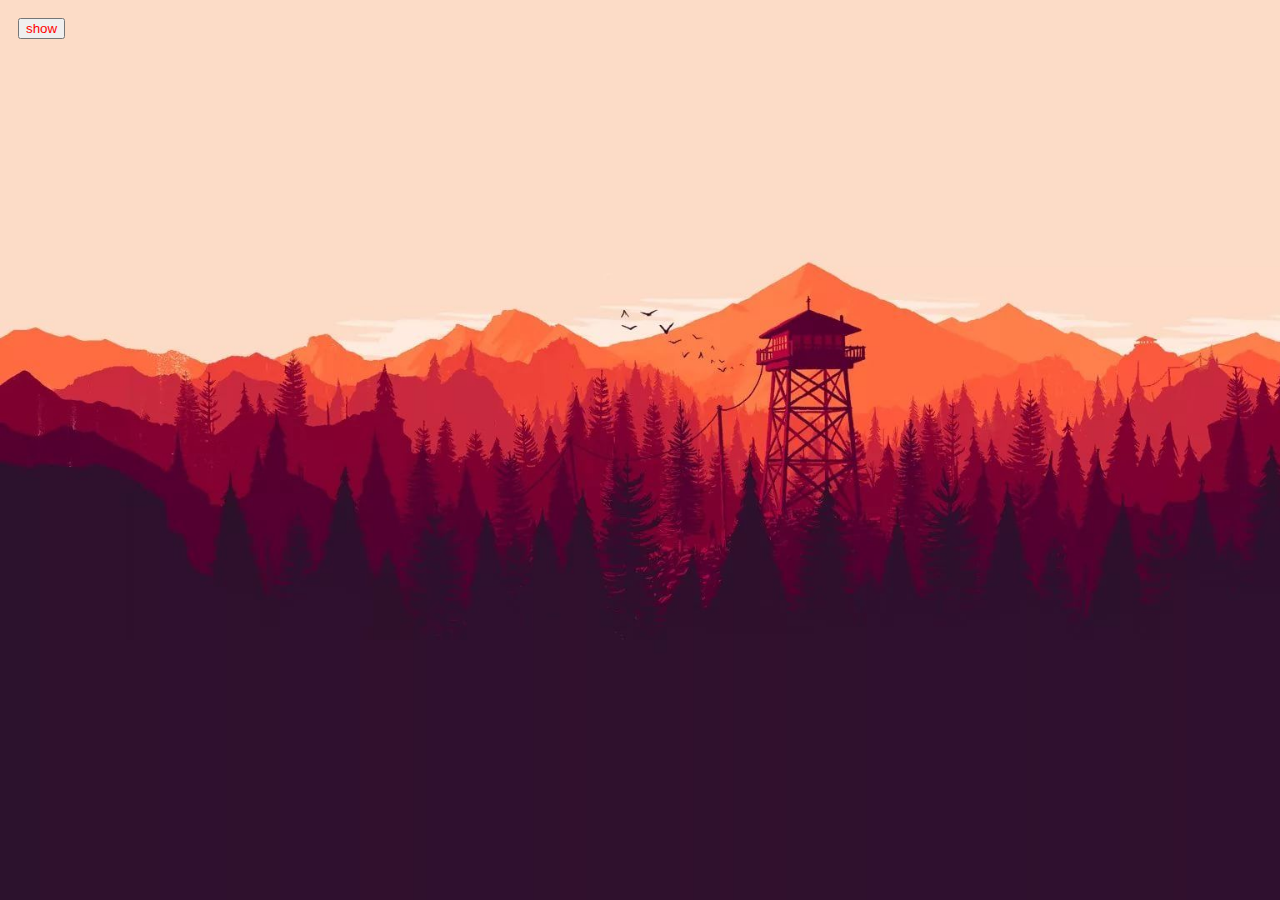
<file: floating_bar_web/index.html>
<!doctype html>
<html lang="en">

<head>
    <title>Angel Shop</title>
    <meta charset="utf-8">
    <meta http-equiv="X-UA-Compatible" content="IE=edge">
    <meta name="viewport" content="width=device-width, initial-scale=1">
    <meta id="theme" name="theme-color" content="red">
    <link rel="stylesheet" href="css/style.css">
    <link rel="shortcut icon" href="">
    <script src="js/floating_bar.js"></script>
    <script src="js/time.js"></script>
    <script src="js/script.js"></script>
</head>

<body>
    <button id="button">show</button>
    <div class="back"></div>
    <div class="floating_bar">
        <div>touch outside to go back</div>
        <button id="go_back_button">go back</button>
    </div>
</body>
</html>
</file>
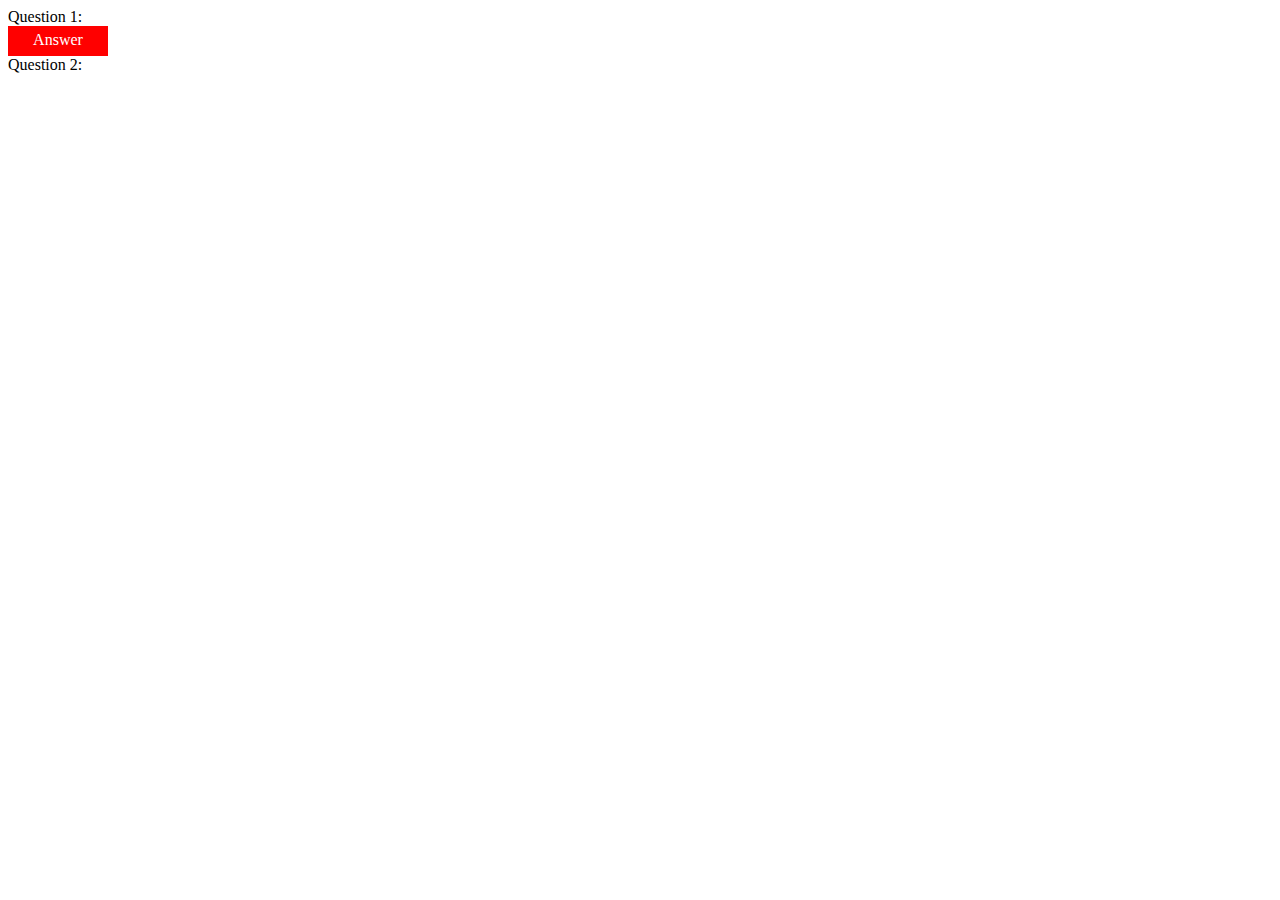
<file: transition/index.html>
<!doctype html>
<html lang="en">
  <head>
    <title>Angel Shop</title>
    <meta charset="utf-8">
    <meta http-equiv="X-UA-Compatible" content="IE=edge">
    <meta name="viewport" content="width=device-width, initial-scale=1">
    <meta id="theme" name="theme-color" content="red">
    <link rel="stylesheet" href="css/style.css">
    <!-- <link rel="stylesheet" href="css/navbtn.css"> -->
    <link rel="shortcut icon" href="">
    <!-- <script src="js/ajax-utils.js"></script>-->
    <script src="js/time.js"></script>
    <script src="js/script.js"></script>
  </head>
<body>
  <div>Question 1:</div>
  <div id="bar"><span id="bar_default">Answer</span><div id="bar_content">Answer:&NewLine;the answer for this question is shown here. This website is just a trial for transform function in css</div></div>
  <div>Question 2:</div>
</body>
</html>
</file>
<file: floating_bar_web/css/style.css>
* {
    box-sizing: border-box;
}

body{
    background-image: url("back.jpg");
    background-attachment: fixed;
    background-repeat: no-repeat;
    background-size: cover;
}

#go_back_button{
    margin: 20px;
    margin-bottom: 10px;
    color: red;
}

#button{
    margin: 10px;
    color: red;
}
</file>
<file: transition/css/style.css>
* {
    box-sizing: border-box;
}

#bar{
    width: 100px;
    height: 30px;
    text-align: center;
    padding: 5px;
    color: white;
    background-color: red;
    transition: width 2s,
                height 2s,
                transform 2s;
}

#bar_content{
    display: none;
    margin: 5px;
}
</file>
